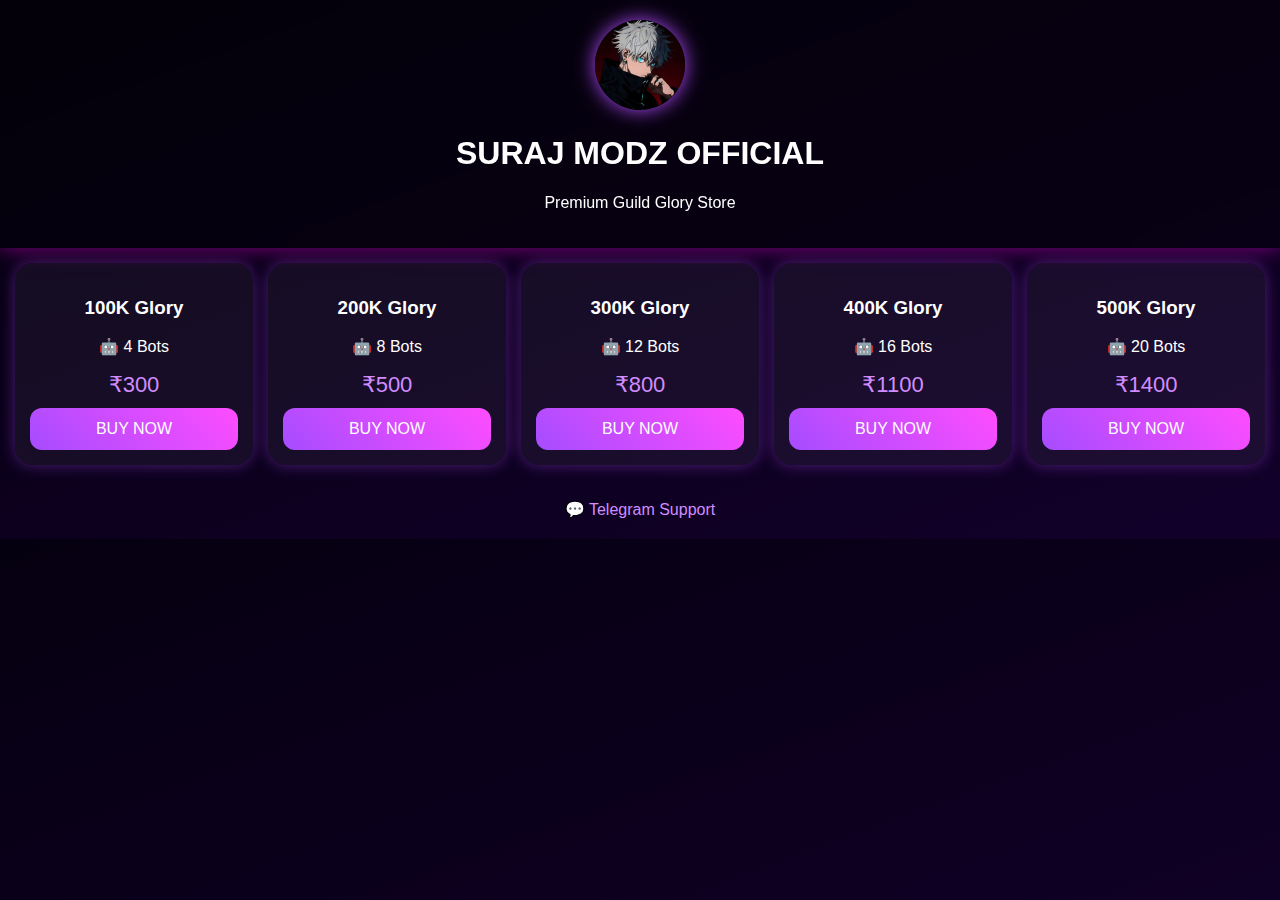
<file: index.html>
<!DOCTYPE html>
<html>
<head>
<meta charset="UTF-8">
<title>SURAJ MODZ OFFICIAL</title>
<meta name="viewport" content="width=device-width, initial-scale=1.0">
<link rel="stylesheet" href="style.css">
</head>
<body>

<header class="top">
<img src="logo.png" class="logo">
<h1>SURAJ MODZ OFFICIAL</h1>
<p>Premium Guild Glory Store</p>
</header>

<section class="grid">
<div class="card" onclick="buy('100K Glory','300','4 Bots')">
<h3>100K Glory</h3>
<p class="bots">🤖 4 Bots</p>
<span class="price">₹300</span>
<button>BUY NOW</button>
</div>

<div class="card" onclick="buy('200K Glory','500','8 Bots')">
<h3>200K Glory</h3>
<p class="bots">🤖 8 Bots</p>
<span class="price">₹500</span>
<button>BUY NOW</button>
</div>

<div class="card" onclick="buy('300K Glory','800','12 Bots')">
<h3>300K Glory</h3>
<p class="bots">🤖 12 Bots</p>
<span class="price">₹800</span>
<button>BUY NOW</button>
</div>

<div class="card" onclick="buy('400K Glory','1100','16 Bots')">
<h3>400K Glory</h3>
<p class="bots">🤖 16 Bots</p>
<span class="price">₹1100</span>
<button>BUY NOW</button>
</div>

<div class="card" onclick="buy('500K Glory','1400','20 Bots')">
<h3>500K Glory</h3>
<p class="bots">🤖 20 Bots</p>
<span class="price">₹1400</span>
<button>BUY NOW</button>
</div>
</section>

<footer>
<a href="https://t.me/surajxmodz">💬 Telegram Support</a>
</footer>

<script src="script.js"></script>
</body>
</html>
</file>
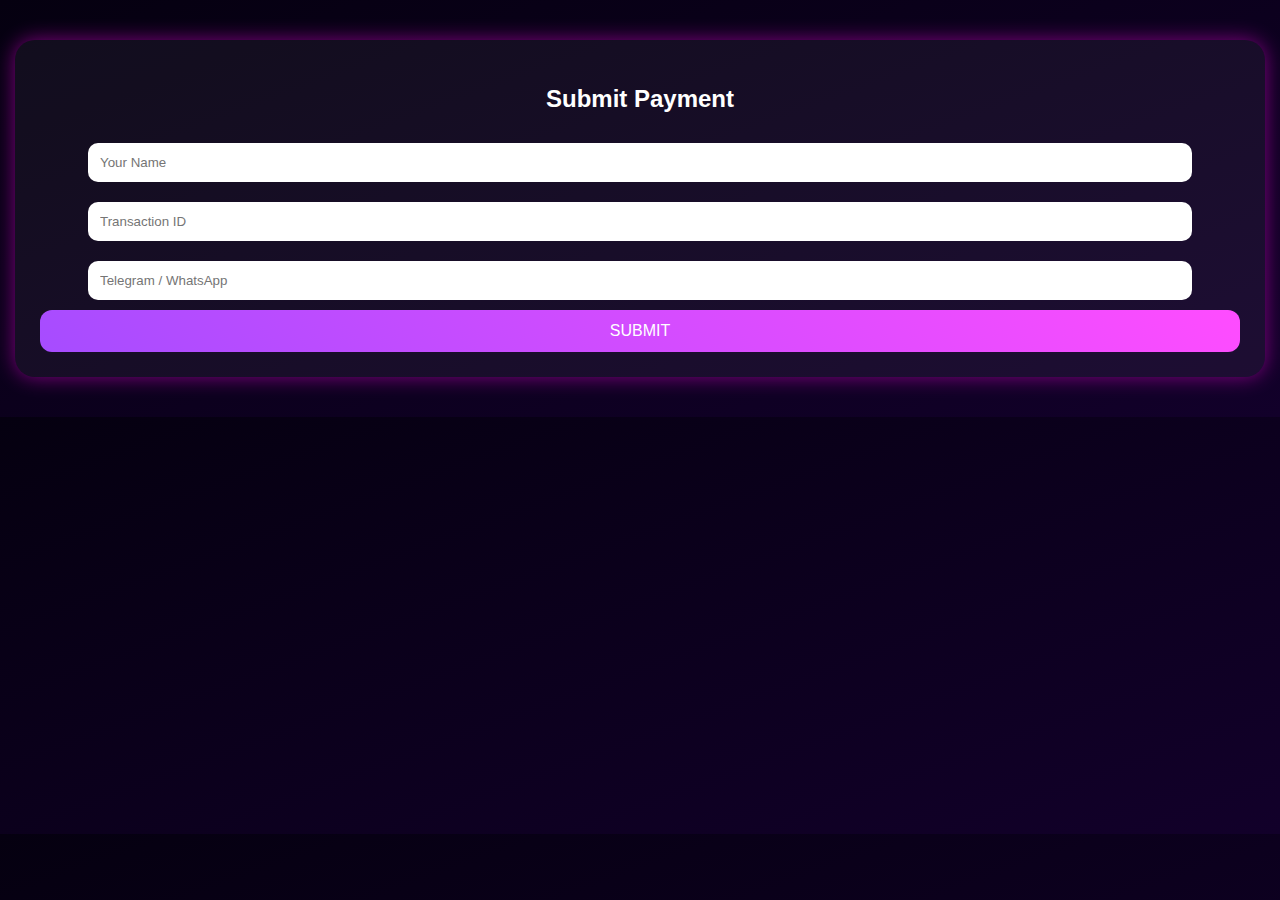
<file: form.html>
<!DOCTYPE html>
<html>
<head>
<title>Submit Order</title>
<meta name="viewport" content="width=device-width, initial-scale=1.0">
<link rel="stylesheet" href="style.css">
</head>
<body>

<div class="formbox">
<h2>Submit Payment</h2>
<form onsubmit="submitForm();return false;">
<input placeholder="Your Name" required>
<input placeholder="Transaction ID" required>
<input placeholder="Telegram / WhatsApp" required>
<button type="submit">SUBMIT</button>
</form>
</div>

</body>
</html>
</file>
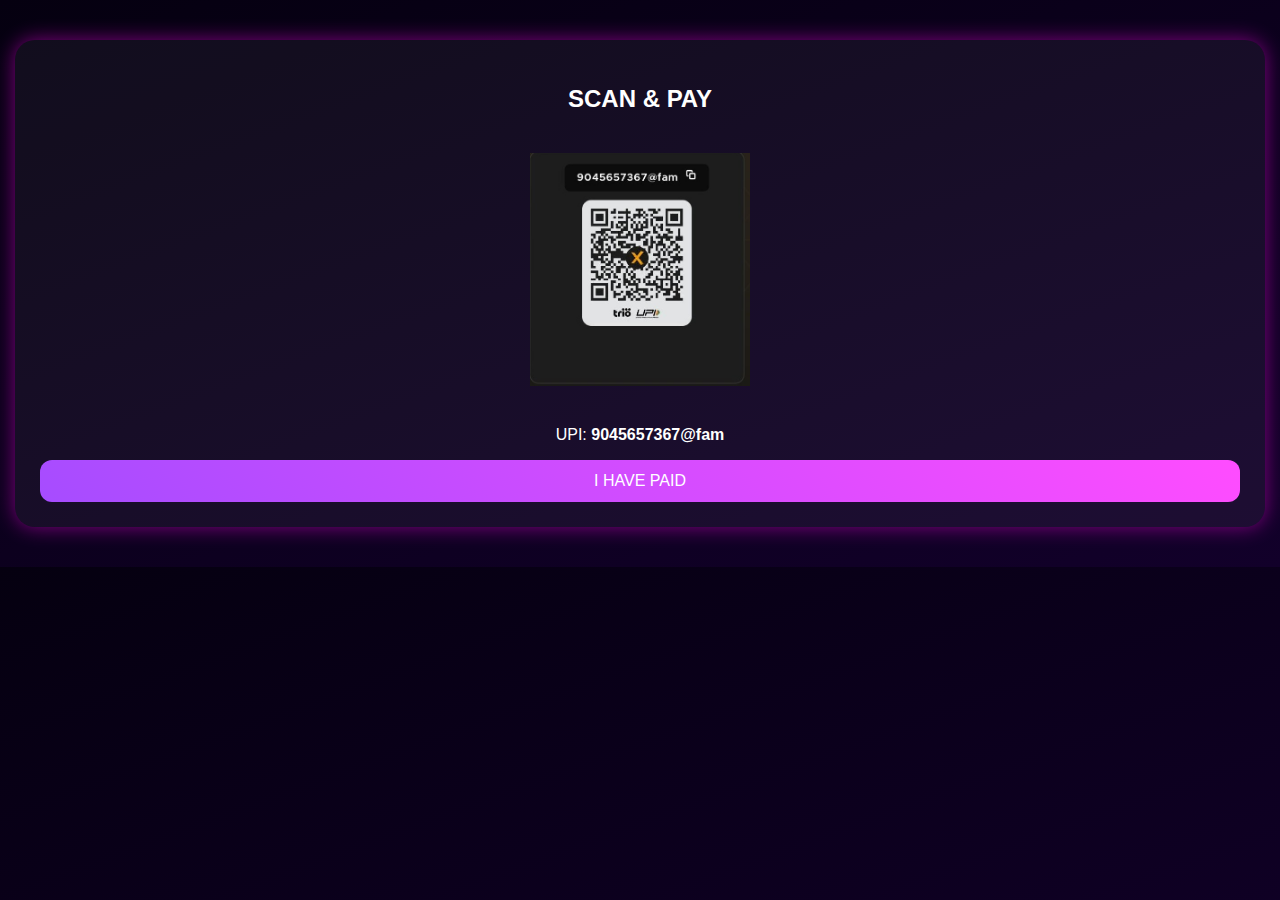
<file: pay.html>
<!DOCTYPE html>
<html>
<head>
<title>Payment</title>
<meta name="viewport" content="width=device-width, initial-scale=1.0">
<link rel="stylesheet" href="style.css">
</head>
<body>

<div class="paybox">
<h2>SCAN & PAY</h2>
<img src="qr.png" class="qr">
<p>UPI: <b>9045657367@fam</b></p>
<button onclick="goForm()">I HAVE PAID</button>
</div>

<script src="script.js"></script>
</body>
</html>
</file>
<file: style.css>
body{
margin:0;
background:linear-gradient(160deg,#050010,#12002a);
font-family:Arial;
color:white;
text-align:center;
}

.top{
padding:20px;
background:rgba(0,0,0,0.4);
backdrop-filter:blur(10px);
box-shadow:0 0 20px purple;
}

.logo{
width:90px;
border-radius:50%;
box-shadow:0 0 20px #b44cff;
}

.grid{
display:grid;
grid-template-columns:repeat(auto-fit,minmax(160px,1fr));
gap:15px;
padding:15px;
}

.card{
background:rgba(255,255,255,0.05);
border-radius:18px;
padding:15px;
box-shadow:0 0 15px rgba(180,76,255,0.4);
transition:0.3s;
}

.card:hover{
transform:scale(1.05);
}

.price{
font-size:22px;
color:#d18cff;
display:block;
margin:10px 0;
}

button{
width:100%;
padding:12px;
border:none;
border-radius:12px;
background:linear-gradient(45deg,#a64cff,#ff4cff);
color:white;
font-size:16px;
}

footer{
padding:20px;
}

footer a{
color:#d18cff;
text-decoration:none;
}

.paybox,.formbox{
margin:40px 15px;
padding:25px;
background:rgba(255,255,255,0.05);
border-radius:20px;
box-shadow:0 0 20px purple;
}

.qr{
width:220px;
margin:20px 0;
}

input{
width:90%;
padding:12px;
margin:10px;
border-radius:10px;
border:none;
}
</file>
